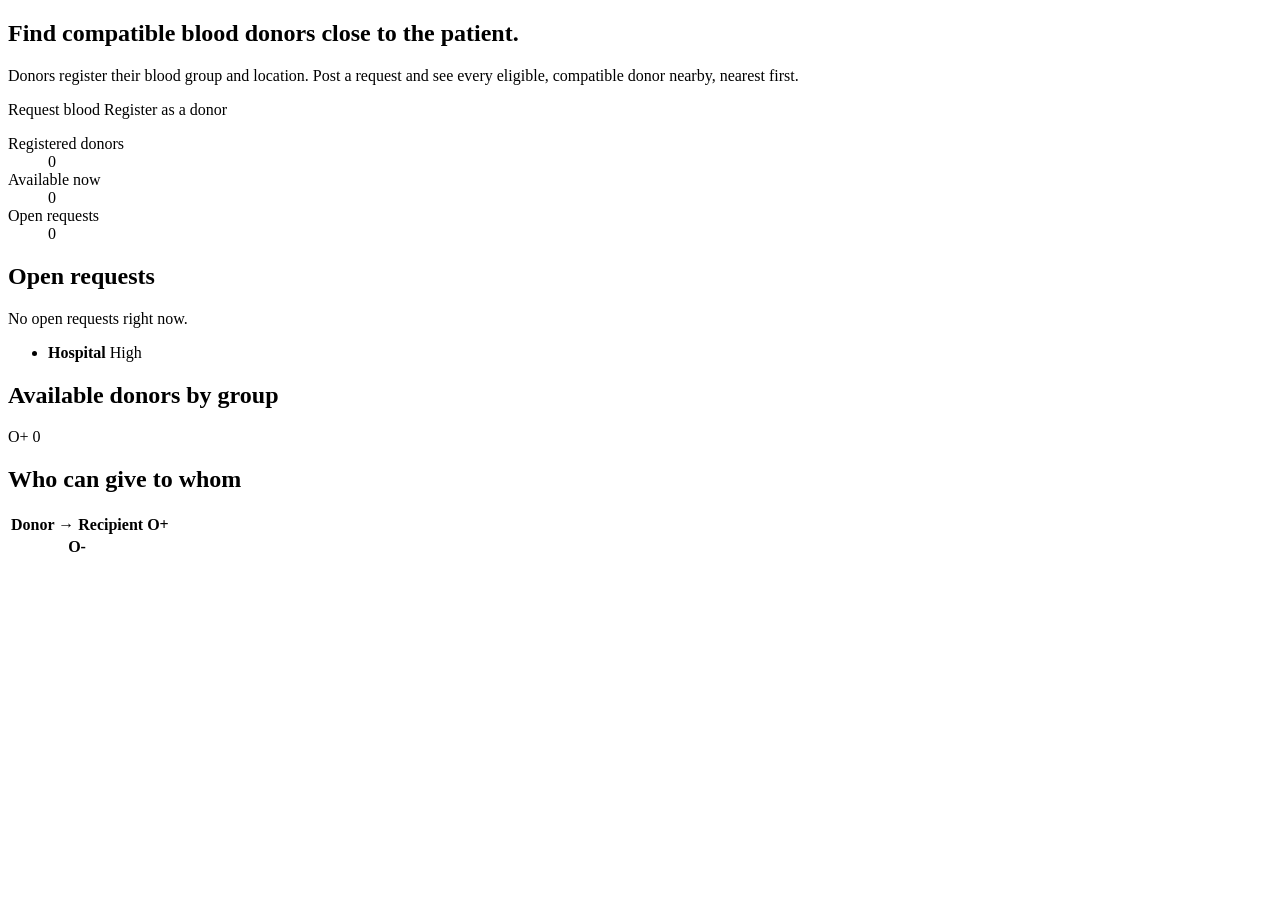
<file: src/main/resources/templates/index.html>
<!DOCTYPE html>
<html lang="en" xmlns:th="http://www.thymeleaf.org">
<head th:replace="~{fragments/layout :: head('Home', false)}"></head>
<body>
<header th:replace="~{fragments/layout :: header('home')}"></header>
<main class="container">
    <div th:replace="~{fragments/layout :: flash}"></div>

    <section class="hero">
        <div>
            <h1>Find compatible blood donors close to the patient.</h1>
            <p class="lead">Donors register their blood group and location. Post a request and see every
                eligible, compatible donor nearby, nearest first.</p>
            <a class="btn btn-primary" th:href="@{/recipients/new}">Request blood</a>
            <a class="btn btn-ghost" th:href="@{/donors/new}">Register as a donor</a>
        </div>
        <dl class="stat-grid">
            <div class="stat"><dt>Registered donors</dt><dd th:text="${stats.donors()}">0</dd></div>
            <div class="stat"><dt>Available now</dt><dd th:text="${stats.availableDonors()}">0</dd></div>
            <div class="stat"><dt>Open requests</dt><dd th:text="${stats.openRequests()}">0</dd></div>
        </dl>
    </section>

    <div class="grid-2">
        <section class="card">
            <h2>Open requests</h2>
            <p class="muted" th:if="${#lists.isEmpty(stats.recentOpenRequests())}">No open requests right now.</p>
            <ul class="request-list">
                <li th:each="r : ${stats.recentOpenRequests()}">
                    <a th:href="@{/recipients/{id}(id=${r.id})}">
                        <span th:replace="~{fragments/layout :: bg(${r.bloodGroup})}"></span>
                        <strong th:text="${r.hospital}">Hospital</strong>
                        <span class="pill" th:classappend="${r.urgency.cssClass}" th:text="${r.urgency.label}">High</span>
                    </a>
                </li>
            </ul>
        </section>

        <section class="card">
            <h2>Available donors by group</h2>
            <div class="group-bars">
                <a th:each="g : ${bloodGroups}" class="group-bar" th:href="@{/donors(bloodGroup=${g.name()})}">
                    <span class="group-label" th:text="${g.label}">O+</span>
                    <span class="group-count" th:text="${stats.availableByGroup().get(g)}">0</span>
                </a>
            </div>
        </section>
    </div>

    <section class="card">
        <h2>Who can give to whom</h2>
        <div class="table-wrap">
            <table class="matrix">
                <tr>
                    <th>Donor &rarr; Recipient</th>
                    <th th:each="r : ${bloodGroups}" th:text="${r.label}">O+</th>
                </tr>
                <tr th:each="d : ${bloodGroups}">
                    <th th:text="${d.label}">O-</th>
                    <td th:each="r : ${bloodGroups}" th:classappend="${d.canDonateTo(r)} ? 'yes'"
                        th:text="${d.canDonateTo(r)} ? '✓' : ''"></td>
                </tr>
            </table>
        </div>
    </section>
</main>
<footer th:replace="~{fragments/layout :: footer}"></footer>
</body>
</html>
</file>
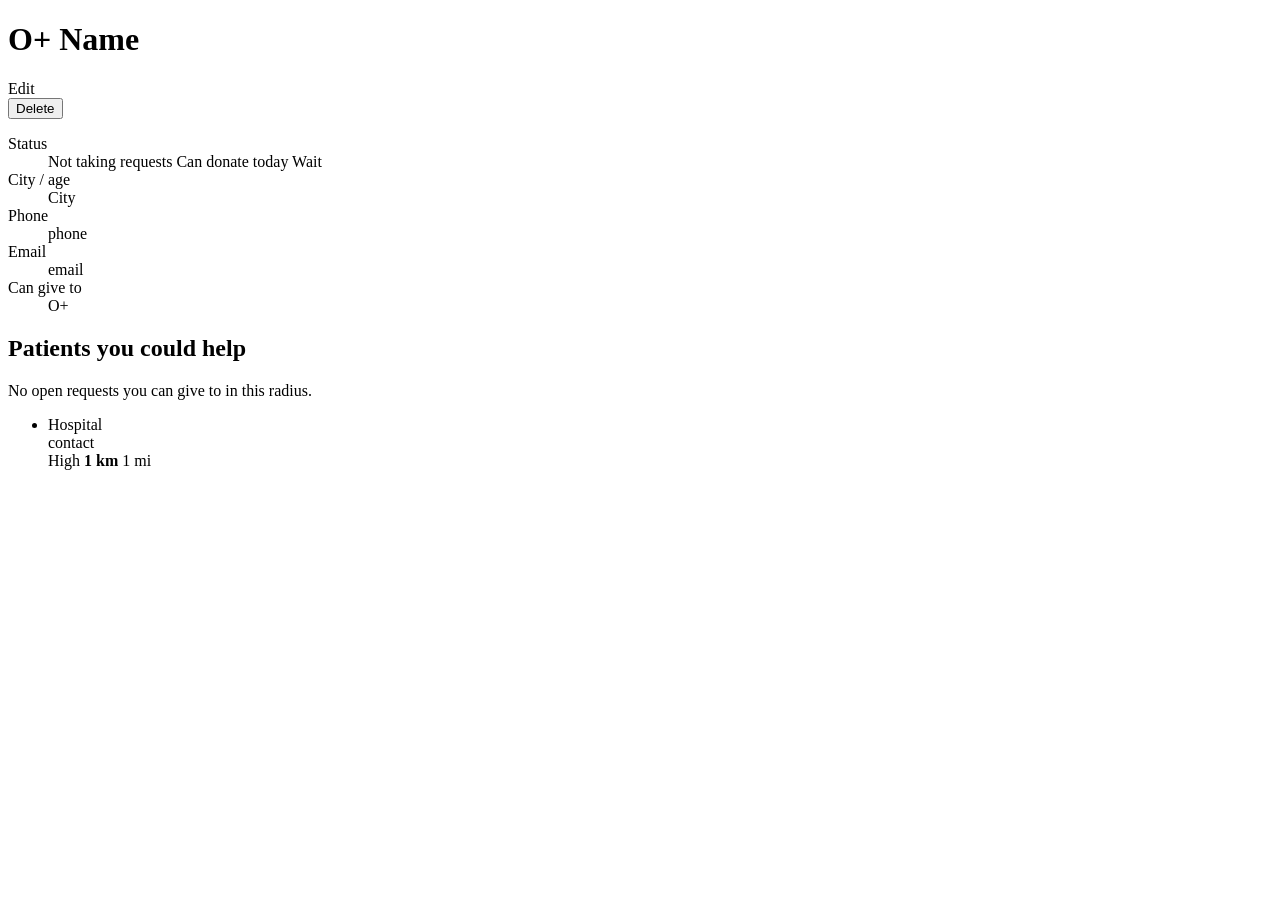
<file: src/main/resources/templates/donors/detail.html>
<!DOCTYPE html>
<html lang="en" xmlns:th="http://www.thymeleaf.org">
<head th:replace="~{fragments/layout :: head(${donor.name}, true)}"></head>
<body>
<header th:replace="~{fragments/layout :: header('donors')}"></header>
<main class="container">
    <div th:replace="~{fragments/layout :: flash}"></div>

    <div class="page-head">
        <h1><span class="bg-badge" th:text="${donor.bloodGroup.label}">O+</span> <span th:text="${donor.name}">Name</span></h1>
        <div class="actions">
            <a class="btn btn-ghost" th:href="@{/donors/{id}/edit(id=${donor.id})}">Edit</a>
            <form method="post" th:action="@{/donors/{id}/delete(id=${donor.id})}" data-confirm="Delete this donor?">
                <button type="submit" class="btn btn-danger">Delete</button>
            </form>
        </div>
    </div>

    <div class="grid-sidebar">
        <aside class="card">
            <dl class="details">
                <dt>Status</dt>
                <dd>
                    <span th:if="${!donor.available}" class="pill status-muted">Not taking requests</span>
                    <span th:if="${donor.available and eligible}" class="pill status-ok">Can donate today</span>
                    <span th:if="${donor.available and !eligible}" class="pill status-wait"
                          th:text="'Eligible from ' + ${#temporals.format(nextEligibleDate, 'MMM d, yyyy')}">Wait</span>
                </dd>
                <dt>City / age</dt><dd th:text="${donor.city} + ', ' + ${donor.age}">City</dd>
                <dt>Phone</dt><dd th:text="${donor.phone}">phone</dd>
                <dt>Email</dt><dd th:text="${donor.email}">email</dd>
                <dt>Can give to</dt>
                <dd><span th:each="g : ${donor.bloodGroup.compatibleRecipients()}" class="chip" th:text="${g.label}">O+</span></dd>
            </dl>
        </aside>

        <section class="card">
            <h2>Patients you could help</h2>
            <form th:replace="~{fragments/radius :: form('/donors/' + ${donor.id}, ${radiusKm})}"></form>

            <div class="map" data-match-map th:data-lat="${donor.latitude}" th:data-lng="${donor.longitude}"
                 th:data-radius-km="${radiusKm}" th:data-label="${donor.name}"></div>

            <p class="empty" th:if="${#lists.isEmpty(matches)}">No open requests you can give to in this radius.</p>

            <ul class="match-list">
                <li th:each="m : ${matches}" class="match"
                    th:data-match-lat="${m.recipient().latitude}" th:data-match-lng="${m.recipient().longitude}"
                    th:data-match-label="${m.recipient().hospital}">
                    <span th:replace="~{fragments/layout :: bg(${m.recipient().bloodGroup})}"></span>
                    <div class="match-main">
                        <a th:href="@{/recipients/{id}(id=${m.recipient().id})}" th:text="${m.recipient().hospital}">Hospital</a>
                        <div class="muted" th:text="${m.recipient().contactName} + ' · ' + ${m.recipient().contactPhone}">contact</div>
                    </div>
                    <div class="match-side">
                        <span class="pill" th:classappend="${m.recipient().urgency.cssClass}" th:text="${m.recipient().urgency.label}">High</span>
                        <strong th:text="${#numbers.formatDecimal(m.distanceKm(), 1, 1)} + ' km'">1 km</strong>
                        <span class="muted" th:text="${#numbers.formatDecimal(m.distanceMiles(), 1, 1)} + ' mi'">1 mi</span>
                    </div>
                </li>
            </ul>
        </section>
    </div>
</main>
<footer th:replace="~{fragments/layout :: footer}"></footer>
</body>
</html>
</file>
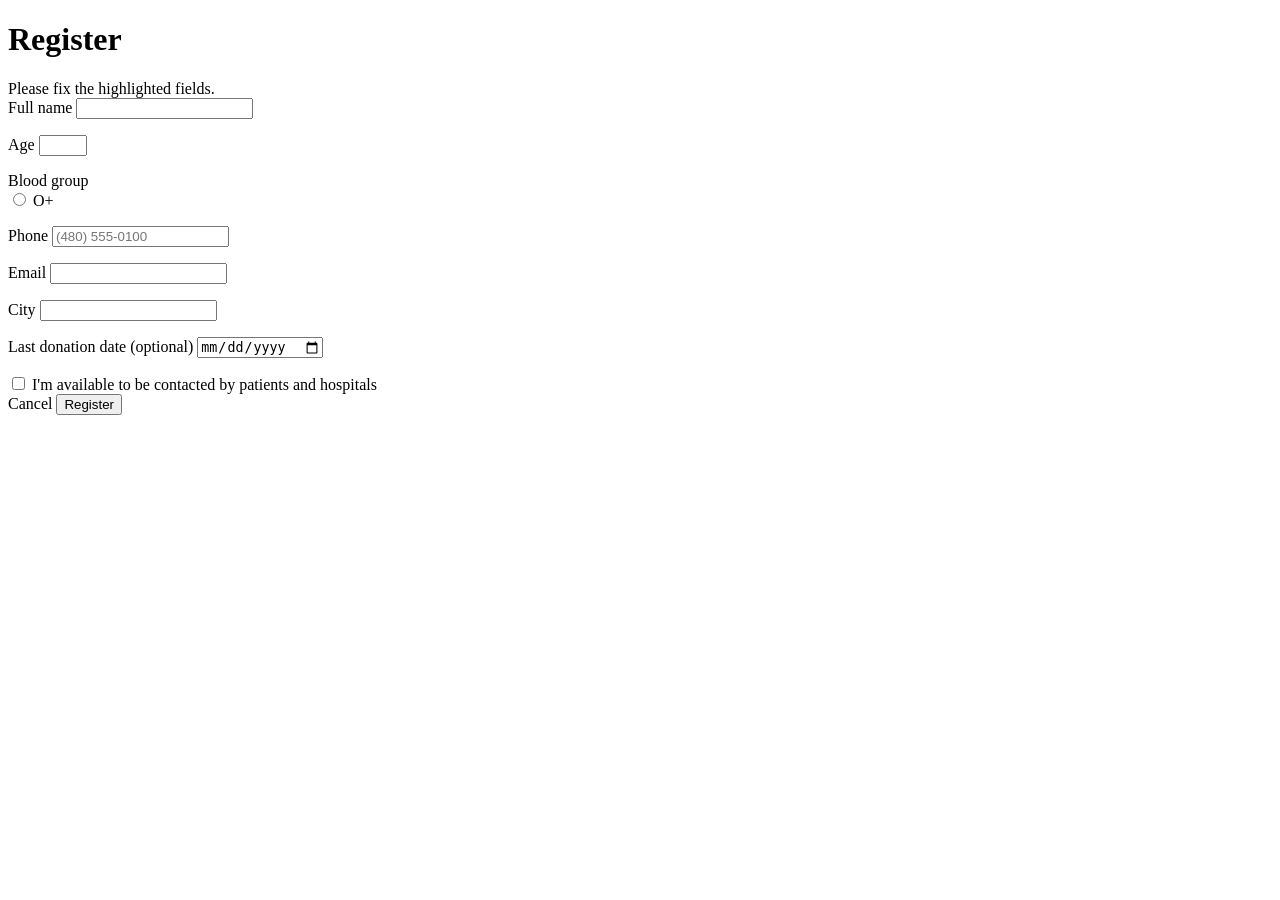
<file: src/main/resources/templates/donors/form.html>
<!DOCTYPE html>
<html lang="en" xmlns:th="http://www.thymeleaf.org">
<head th:replace="~{fragments/layout :: head(${donor.id == null} ? 'Register as a donor' : 'Edit donor', true)}"></head>
<body>
<header th:replace="~{fragments/layout :: header('donors')}"></header>
<main class="container narrow">
    <h1 th:text="${donor.id == null} ? 'Register as a donor' : 'Edit donor'">Register</h1>

    <form class="card form" method="post" th:object="${donor}" novalidate
          th:action="${donor.id == null} ? @{/donors} : @{/donors/{id}(id=${donor.id})}">

        <div class="form-error" th:if="${#fields.hasErrors('*')}">Please fix the highlighted fields.</div>

        <div class="field-row">
            <div class="field" th:classappend="${#fields.hasErrors('name')} ? 'has-error'">
                <label for="name">Full name</label>
                <input type="text" th:field="*{name}">
                <p class="error" th:if="${#fields.hasErrors('name')}" th:errors="*{name}"></p>
            </div>
            <div class="field small" th:classappend="${#fields.hasErrors('age')} ? 'has-error'">
                <label for="age">Age</label>
                <input type="number" th:field="*{age}" min="18" max="65">
                <p class="error" th:if="${#fields.hasErrors('age')}" th:errors="*{age}"></p>
            </div>
        </div>

        <div class="field" th:classappend="${#fields.hasErrors('bloodGroup')} ? 'has-error'">
            <span class="label">Blood group</span>
            <div class="group-picker">
                <label th:each="g : ${bloodGroups}" class="group-option">
                    <input type="radio" th:field="*{bloodGroup}" th:value="${g.name()}">
                    <span th:text="${g.label}">O+</span>
                </label>
            </div>
            <p class="error" th:if="${#fields.hasErrors('bloodGroup')}" th:errors="*{bloodGroup}"></p>
        </div>

        <div class="field-row">
            <div class="field" th:classappend="${#fields.hasErrors('phone')} ? 'has-error'">
                <label for="phone">Phone</label>
                <input type="tel" th:field="*{phone}" placeholder="(480) 555-0100">
                <p class="error" th:if="${#fields.hasErrors('phone')}" th:errors="*{phone}"></p>
            </div>
            <div class="field" th:classappend="${#fields.hasErrors('email')} ? 'has-error'">
                <label for="email">Email</label>
                <input type="email" th:field="*{email}">
                <p class="error" th:if="${#fields.hasErrors('email')}" th:errors="*{email}"></p>
            </div>
        </div>

        <div class="field" th:classappend="${#fields.hasErrors('city')} ? 'has-error'">
            <label for="city">City</label>
            <input type="text" th:field="*{city}">
            <p class="error" th:if="${#fields.hasErrors('city')}" th:errors="*{city}"></p>
        </div>

        <div th:replace="~{fragments/location :: picker}"></div>

        <div class="field" th:classappend="${#fields.hasErrors('lastDonationDate')} ? 'has-error'">
            <label for="lastDonationDate">Last donation date (optional)</label>
            <input type="date" th:field="*{lastDonationDate}" th:max="${today}">
            <p class="error" th:if="${#fields.hasErrors('lastDonationDate')}" th:errors="*{lastDonationDate}"></p>
        </div>

        <label class="check">
            <input type="checkbox" th:field="*{available}">
            <span>I'm available to be contacted by patients and hospitals</span>
        </label>

        <div class="form-actions">
            <a class="btn btn-ghost" th:href="@{/donors}">Cancel</a>
            <button type="submit" class="btn btn-primary"
                    th:text="${donor.id == null} ? 'Register' : 'Save changes'">Register</button>
        </div>
    </form>
</main>
<footer th:replace="~{fragments/layout :: footer}"></footer>
</body>
</html>
</file>
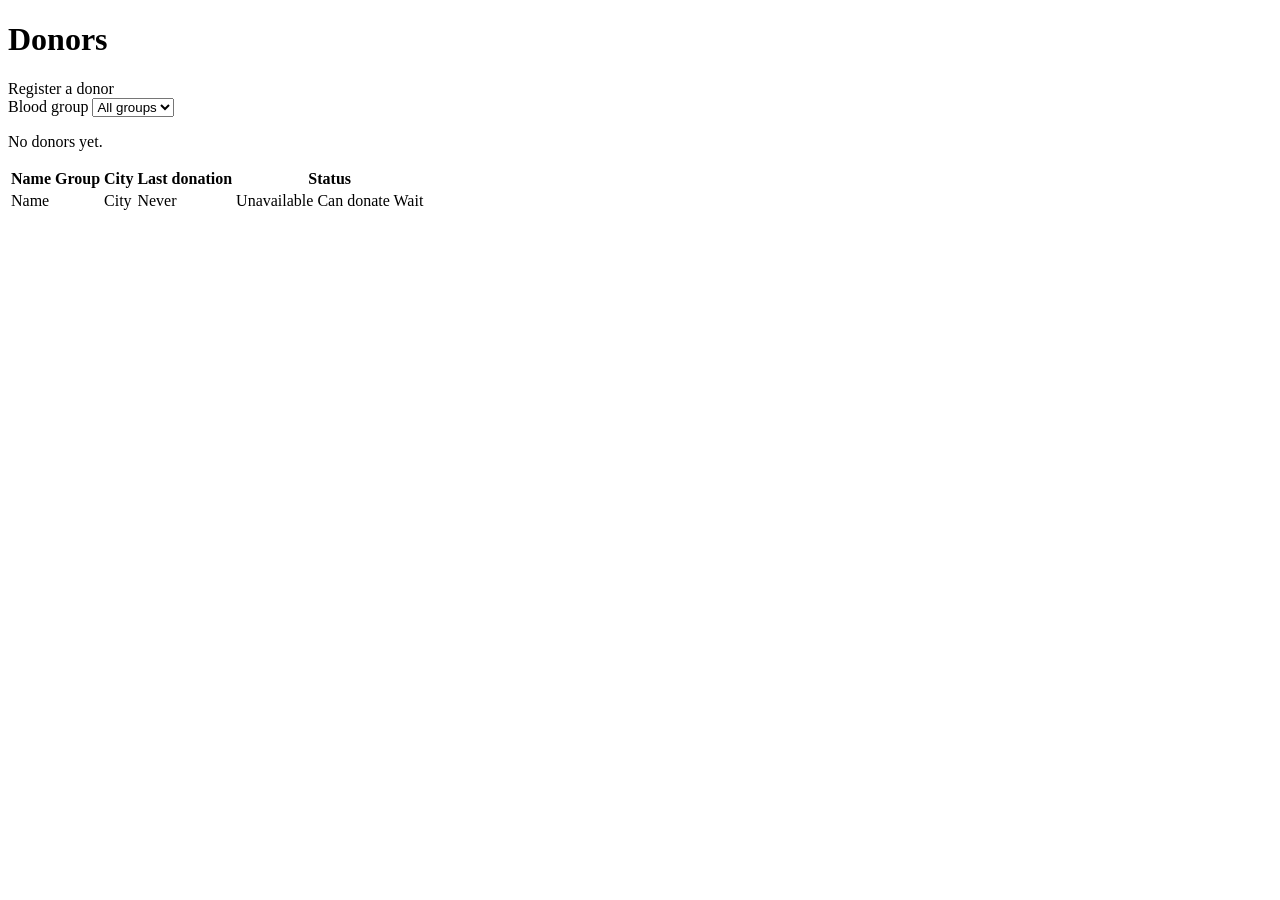
<file: src/main/resources/templates/donors/list.html>
<!DOCTYPE html>
<html lang="en" xmlns:th="http://www.thymeleaf.org">
<head th:replace="~{fragments/layout :: head('Donors', false)}"></head>
<body>
<header th:replace="~{fragments/layout :: header('donors')}"></header>
<main class="container">
    <div th:replace="~{fragments/layout :: flash}"></div>
    <div class="page-head">
        <h1>Donors</h1>
        <a class="btn btn-primary" th:href="@{/donors/new}">Register a donor</a>
    </div>

    <form class="filter-bar" method="get" th:action="@{/donors}">
        <label for="bloodGroup">Blood group</label>
        <select id="bloodGroup" name="bloodGroup" onchange="this.form.submit()">
            <option value="">All groups</option>
            <option th:each="g : ${bloodGroups}" th:value="${g.name()}" th:text="${g.label}"
                    th:selected="${g == selectedGroup}">O+</option>
        </select>
    </form>

    <div class="card" th:if="${#lists.isEmpty(donors)}">
        <p class="empty">No donors yet.</p>
    </div>

    <div class="card table-card" th:unless="${#lists.isEmpty(donors)}">
        <table class="data">
            <thead>
            <tr><th>Name</th><th>Group</th><th>City</th><th>Last donation</th><th>Status</th></tr>
            </thead>
            <tbody>
            <tr th:each="d : ${donors}">
                <td><a th:href="@{/donors/{id}(id=${d.id})}" th:text="${d.name}">Name</a></td>
                <td><span th:replace="~{fragments/layout :: bg(${d.bloodGroup})}"></span></td>
                <td th:text="${d.city}">City</td>
                <td th:text="${d.lastDonationDate != null} ? ${#temporals.format(d.lastDonationDate, 'MMM d, yyyy')} : 'Never'">Never</td>
                <td>
                    <span th:if="${!d.available}" class="pill status-muted">Unavailable</span>
                    <span th:if="${d.available and d.isEligibleOn(today, minDays)}" class="pill status-ok">Can donate</span>
                    <span th:if="${d.available and !d.isEligibleOn(today, minDays)}" class="pill status-wait"
                          th:text="'Wait until ' + ${#temporals.format(d.nextEligibleDate(minDays), 'MMM d')}">Wait</span>
                </td>
            </tr>
            </tbody>
        </table>
    </div>
</main>
<footer th:replace="~{fragments/layout :: footer}"></footer>
</body>
</html>
</file>
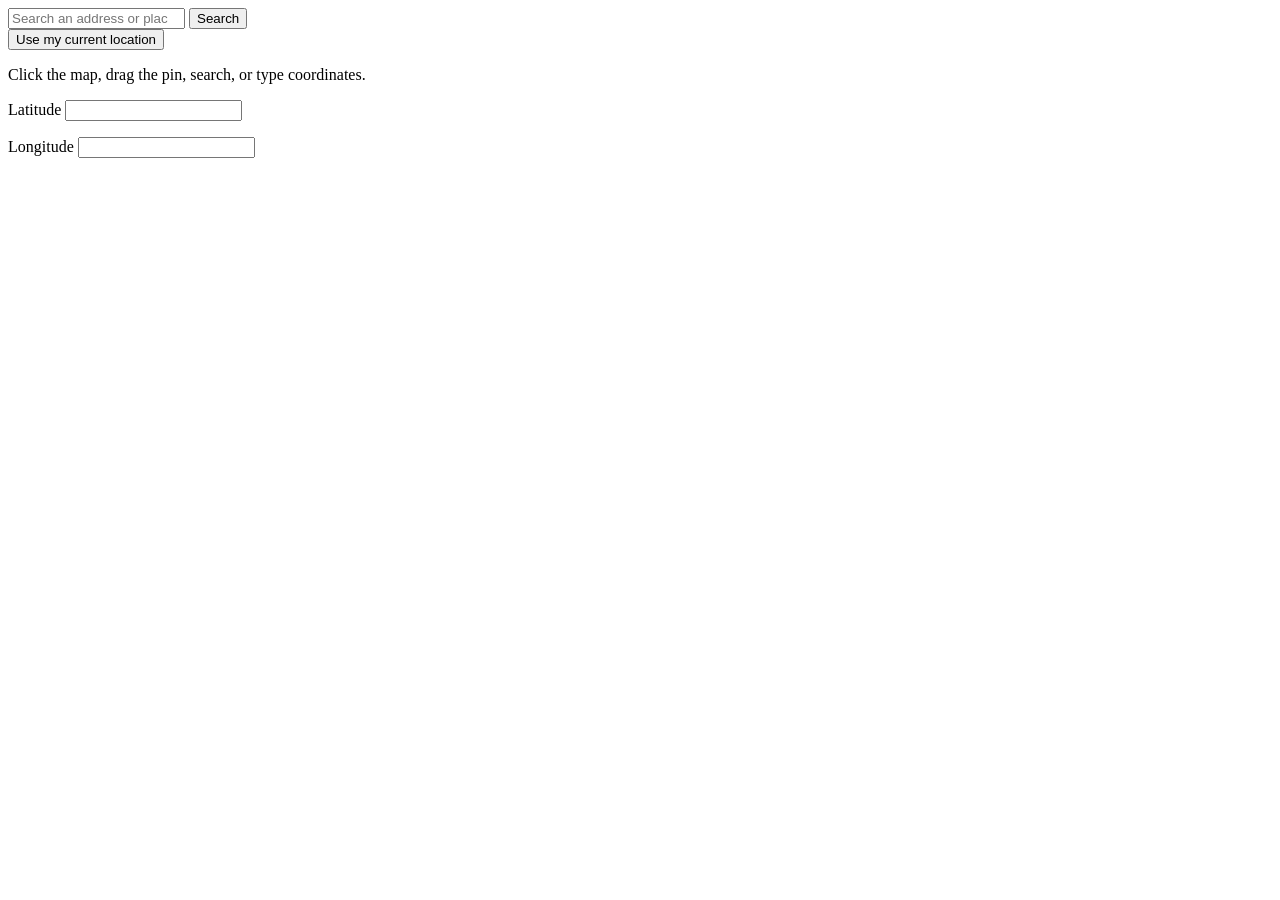
<file: src/main/resources/templates/fragments/location.html>
<!DOCTYPE html>
<html lang="en" xmlns:th="http://www.thymeleaf.org">
<body>
<div th:fragment="picker" class="location-picker">
    <div class="location-tools">
        <div class="location-search">
            <input type="search" id="location-query" placeholder="Search an address or place" autocomplete="off">
            <button type="button" class="btn btn-sm" id="location-search-btn">Search</button>
        </div>
        <button type="button" class="btn btn-sm btn-ghost" id="use-my-location">Use my current location</button>
    </div>
    <div class="map" data-location-picker data-lat-input="latitude" data-lng-input="longitude"></div>
    <p class="hint" id="location-status" aria-live="polite">Click the map, drag the pin, search, or type coordinates.</p>

    <div class="field-row">
        <div class="field" th:classappend="${#fields.hasErrors('latitude')} ? 'has-error'">
            <label for="latitude">Latitude</label>
            <input type="number" th:field="*{latitude}" step="any" min="-90" max="90">
            <p class="error" th:if="${#fields.hasErrors('latitude')}" th:errors="*{latitude}"></p>
        </div>
        <div class="field" th:classappend="${#fields.hasErrors('longitude')} ? 'has-error'">
            <label for="longitude">Longitude</label>
            <input type="number" th:field="*{longitude}" step="any" min="-180" max="180">
            <p class="error" th:if="${#fields.hasErrors('longitude')}" th:errors="*{longitude}"></p>
        </div>
    </div>
</div>
</body>
</html>
</file>
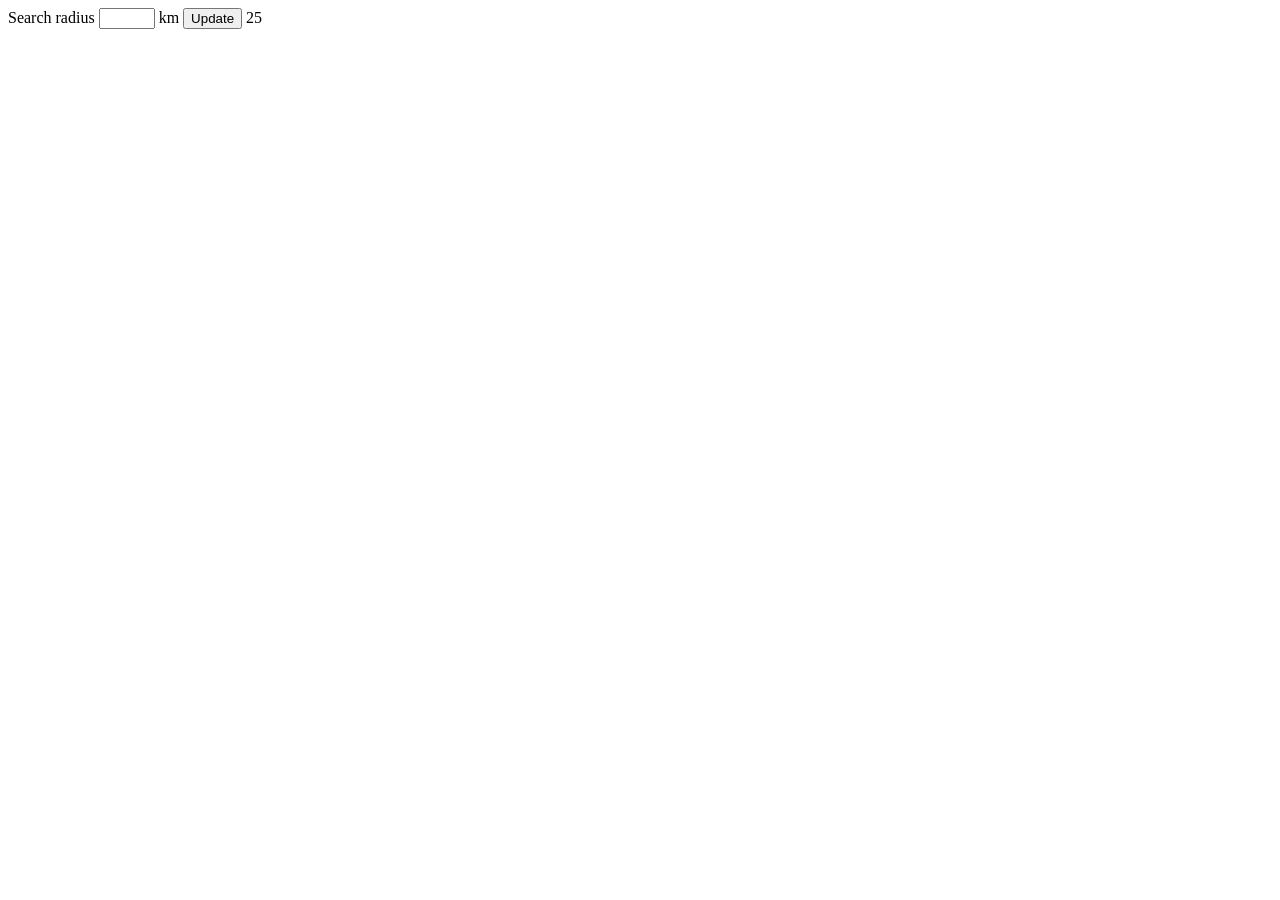
<file: src/main/resources/templates/fragments/radius.html>
<!DOCTYPE html>
<html lang="en" xmlns:th="http://www.thymeleaf.org">
<body>
<form th:fragment="form(action, radius)" class="radius-form" method="get" th:action="@{${action}}">
    <label for="radiusKm">Search radius</label>
    <input type="number" id="radiusKm" name="radiusKm" min="1" max="500" step="1"
           th:value="${#numbers.formatDecimal(radius, 1, 0)}"> km
    <button type="submit" class="btn btn-sm">Update</button>
    <a th:each="preset : ${radiusPresets}" class="chip-btn"
       th:href="@{${action}(radiusKm=${preset})}"
       th:classappend="${radius == preset} ? 'active'"
       th:text="${preset}">25</a>
</form>
</body>
</html>
</file>
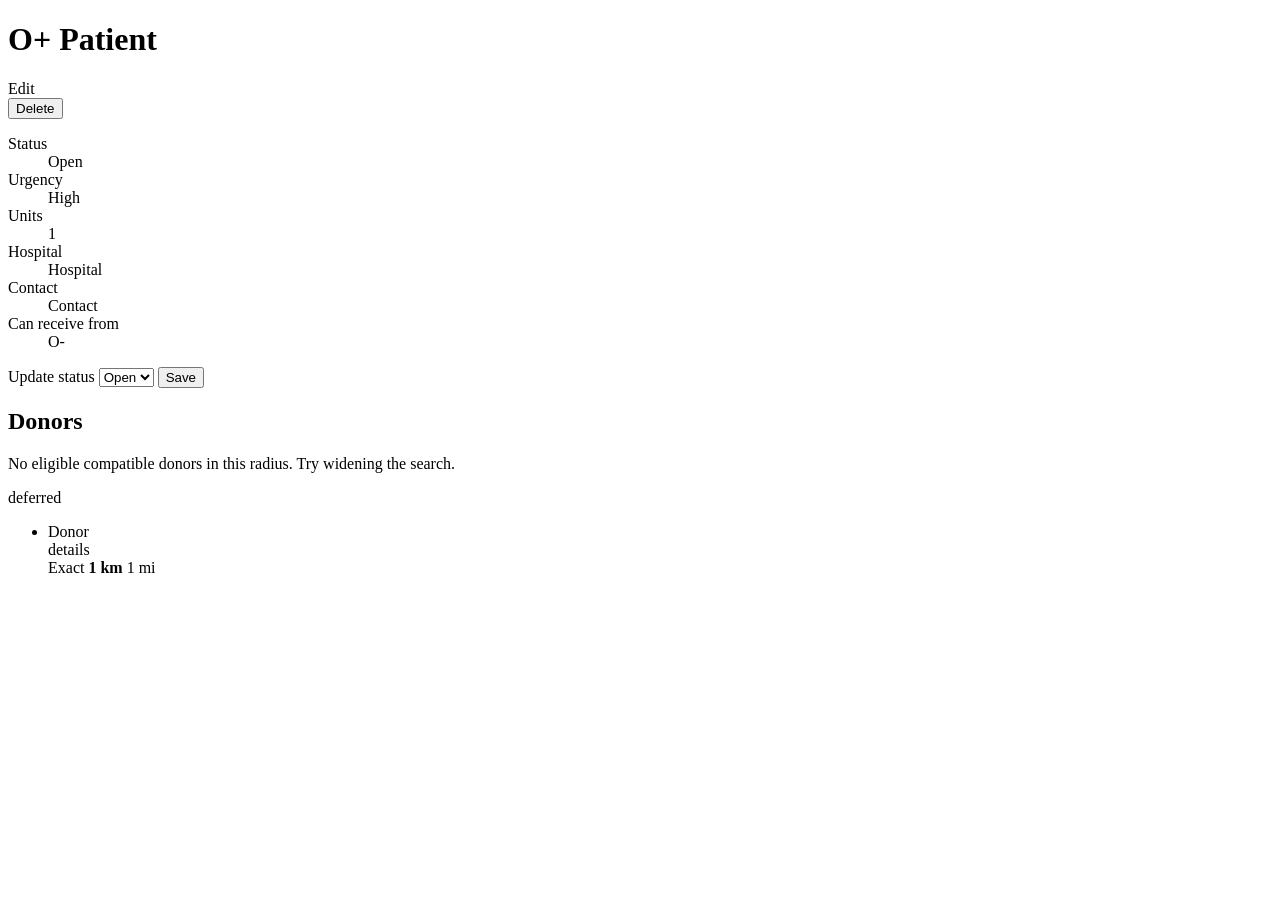
<file: src/main/resources/templates/recipients/detail.html>
<!DOCTYPE html>
<html lang="en" xmlns:th="http://www.thymeleaf.org">
<head th:replace="~{fragments/layout :: head('Request for ' + ${recipient.patientName}, true)}"></head>
<body>
<header th:replace="~{fragments/layout :: header('recipients')}"></header>
<main class="container">
    <div th:replace="~{fragments/layout :: flash}"></div>

    <div class="page-head">
        <h1><span class="bg-badge" th:text="${recipient.bloodGroup.label}">O+</span>
            <span th:text="${recipient.patientName}">Patient</span></h1>
        <div class="actions">
            <a class="btn btn-ghost" th:href="@{/recipients/{id}/edit(id=${recipient.id})}">Edit</a>
            <form method="post" th:action="@{/recipients/{id}/delete(id=${recipient.id})}" data-confirm="Delete this request?">
                <button type="submit" class="btn btn-danger">Delete</button>
            </form>
        </div>
    </div>

    <div class="grid-sidebar">
        <aside class="card">
            <dl class="details">
                <dt>Status</dt><dd><span class="pill" th:classappend="${recipient.status.cssClass}" th:text="${recipient.status.label}">Open</span></dd>
                <dt>Urgency</dt><dd><span class="pill" th:classappend="${recipient.urgency.cssClass}" th:text="${recipient.urgency.label}">High</span></dd>
                <dt>Units</dt><dd th:text="${recipient.unitsRequired}">1</dd>
                <dt>Hospital</dt><dd th:text="${recipient.hospital} + ', ' + ${recipient.city}">Hospital</dd>
                <dt>Contact</dt><dd th:text="${recipient.contactName} + ' · ' + ${recipient.contactPhone}">Contact</dd>
                <dt>Can receive from</dt>
                <dd><span th:each="g : ${recipient.compatibleDonorGroups()}" class="chip" th:text="${g.label}">O-</span></dd>
            </dl>

            <form class="status-form" method="post" th:action="@{/recipients/{id}/status(id=${recipient.id})}">
                <label for="status-select">Update status</label>
                <select id="status-select" name="status">
                    <option th:each="s : ${statuses}" th:value="${s.name()}" th:text="${s.label}"
                            th:selected="${s == recipient.status}">Open</option>
                </select>
                <button type="submit" class="btn btn-sm">Save</button>
            </form>
        </aside>

        <section class="card">
            <h2 th:text="${#lists.size(result.matches())} + ' compatible donors within ' + ${#numbers.formatDecimal(result.radiusKm(), 1, 0)} + ' km'">Donors</h2>
            <form th:replace="~{fragments/radius :: form('/recipients/' + ${recipient.id}, ${result.radiusKm()})}"></form>

            <div class="map" data-match-map th:data-lat="${recipient.latitude}" th:data-lng="${recipient.longitude}"
                 th:data-radius-km="${result.radiusKm()}" th:data-label="${recipient.hospital}"></div>

            <p class="empty" th:if="${#lists.isEmpty(result.matches())}">No eligible compatible donors in this radius. Try widening the search.</p>
            <p class="hint" th:if="${result.deferredCount() > 0}"
               th:text="${result.deferredCount()} + ' more compatible donor(s) nearby gave within the last ' + ${minDays} + ' days.'">deferred</p>

            <ul class="match-list">
                <li th:each="m : ${result.matches()}" class="match"
                    th:data-match-lat="${m.donor().latitude}" th:data-match-lng="${m.donor().longitude}"
                    th:data-match-label="${m.donor().name}">
                    <span th:replace="~{fragments/layout :: bg(${m.donor().bloodGroup})}"></span>
                    <div class="match-main">
                        <a th:href="@{/donors/{id}(id=${m.donor().id})}" th:text="${m.donor().name}">Donor</a>
                        <div class="muted" th:text="${m.donor().city} + ' · ' + ${m.donor().phone} + ' · ' + ${m.donor().email}">details</div>
                    </div>
                    <div class="match-side">
                        <span class="pill" th:classappend="${m.exactMatch()} ? 'status-ok' : 'status-muted'"
                              th:text="${m.exactMatch()} ? 'Exact match' : 'Compatible'">Exact</span>
                        <strong th:text="${#numbers.formatDecimal(m.distanceKm(), 1, 1)} + ' km'">1 km</strong>
                        <span class="muted" th:text="${#numbers.formatDecimal(m.distanceMiles(), 1, 1)} + ' mi'">1 mi</span>
                    </div>
                </li>
            </ul>
        </section>
    </div>
</main>
<footer th:replace="~{fragments/layout :: footer}"></footer>
</body>
</html>
</file>
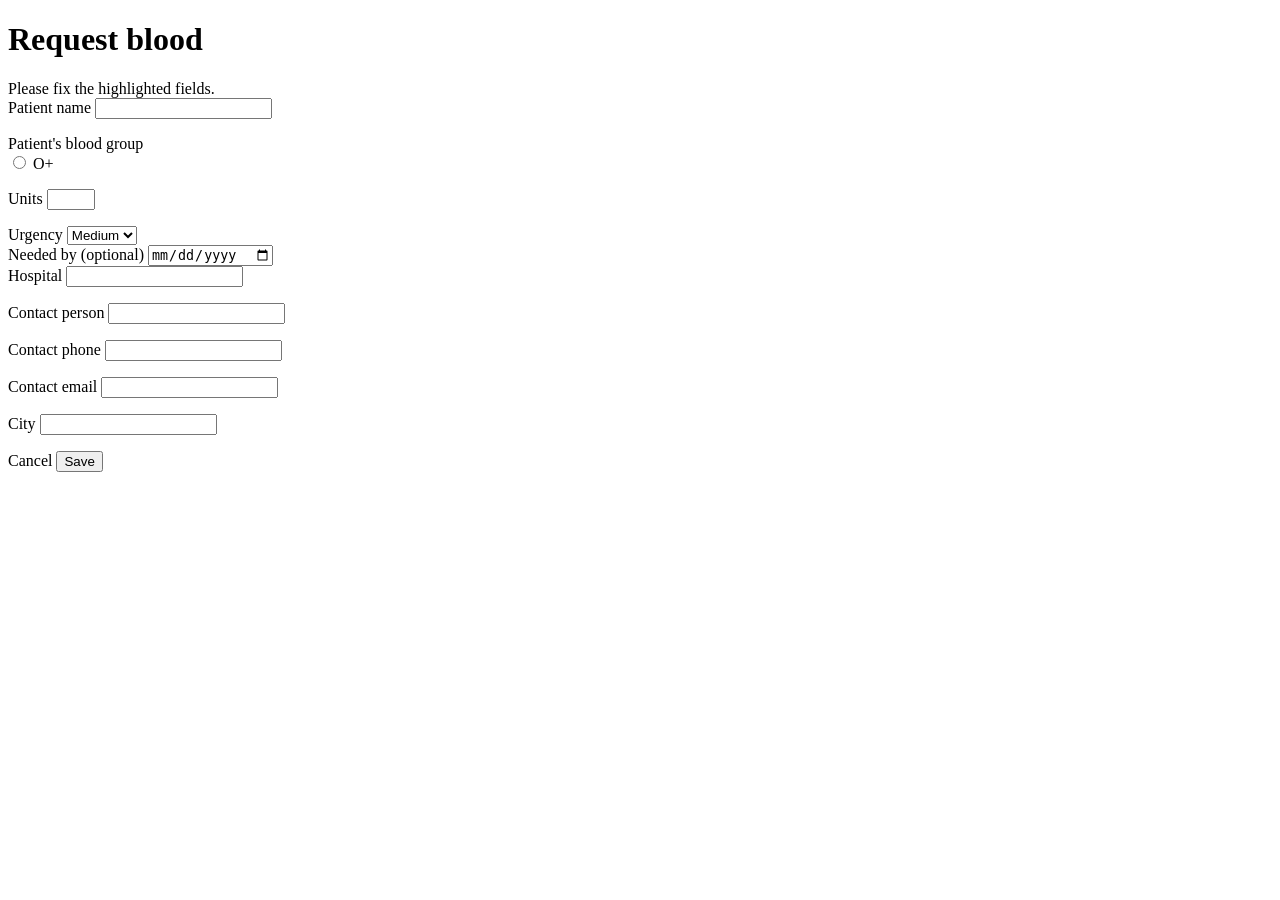
<file: src/main/resources/templates/recipients/form.html>
<!DOCTYPE html>
<html lang="en" xmlns:th="http://www.thymeleaf.org">
<head th:replace="~{fragments/layout :: head(${recipient.id == null} ? 'Request blood' : 'Edit request', true)}"></head>
<body>
<header th:replace="~{fragments/layout :: header('recipients')}"></header>
<main class="container narrow">
    <h1 th:text="${recipient.id == null} ? 'Request blood' : 'Edit request'">Request blood</h1>

    <form class="card form" method="post" th:object="${recipient}" novalidate
          th:action="${recipient.id == null} ? @{/recipients} : @{/recipients/{id}(id=${recipient.id})}">

        <div class="form-error" th:if="${#fields.hasErrors('*')}">Please fix the highlighted fields.</div>

        <div class="field" th:classappend="${#fields.hasErrors('patientName')} ? 'has-error'">
            <label for="patientName">Patient name</label>
            <input type="text" th:field="*{patientName}">
            <p class="error" th:if="${#fields.hasErrors('patientName')}" th:errors="*{patientName}"></p>
        </div>

        <div class="field" th:classappend="${#fields.hasErrors('bloodGroup')} ? 'has-error'">
            <span class="label">Patient's blood group</span>
            <div class="group-picker">
                <label th:each="g : ${bloodGroups}" class="group-option">
                    <input type="radio" th:field="*{bloodGroup}" th:value="${g.name()}">
                    <span th:text="${g.label}">O+</span>
                </label>
            </div>
            <p class="error" th:if="${#fields.hasErrors('bloodGroup')}" th:errors="*{bloodGroup}"></p>
        </div>

        <div class="field-row">
            <div class="field small" th:classappend="${#fields.hasErrors('unitsRequired')} ? 'has-error'">
                <label for="unitsRequired">Units</label>
                <input type="number" th:field="*{unitsRequired}" min="1" max="20">
                <p class="error" th:if="${#fields.hasErrors('unitsRequired')}" th:errors="*{unitsRequired}"></p>
            </div>
            <div class="field">
                <label for="urgency">Urgency</label>
                <select th:field="*{urgency}">
                    <option th:each="u : ${urgencies}" th:value="${u.name()}" th:text="${u.label}">Medium</option>
                </select>
            </div>
            <div class="field">
                <label for="neededBy">Needed by (optional)</label>
                <input type="date" th:field="*{neededBy}">
            </div>
        </div>

        <div class="field" th:classappend="${#fields.hasErrors('hospital')} ? 'has-error'">
            <label for="hospital">Hospital</label>
            <input type="text" th:field="*{hospital}">
            <p class="error" th:if="${#fields.hasErrors('hospital')}" th:errors="*{hospital}"></p>
        </div>

        <div class="field-row">
            <div class="field" th:classappend="${#fields.hasErrors('contactName')} ? 'has-error'">
                <label for="contactName">Contact person</label>
                <input type="text" th:field="*{contactName}">
                <p class="error" th:if="${#fields.hasErrors('contactName')}" th:errors="*{contactName}"></p>
            </div>
            <div class="field" th:classappend="${#fields.hasErrors('contactPhone')} ? 'has-error'">
                <label for="contactPhone">Contact phone</label>
                <input type="tel" th:field="*{contactPhone}">
                <p class="error" th:if="${#fields.hasErrors('contactPhone')}" th:errors="*{contactPhone}"></p>
            </div>
            <div class="field" th:classappend="${#fields.hasErrors('contactEmail')} ? 'has-error'">
                <label for="contactEmail">Contact email</label>
                <input type="email" th:field="*{contactEmail}">
                <p class="error" th:if="${#fields.hasErrors('contactEmail')}" th:errors="*{contactEmail}"></p>
            </div>
        </div>

        <div class="field" th:classappend="${#fields.hasErrors('city')} ? 'has-error'">
            <label for="city">City</label>
            <input type="text" th:field="*{city}">
            <p class="error" th:if="${#fields.hasErrors('city')}" th:errors="*{city}"></p>
        </div>

        <div th:replace="~{fragments/location :: picker}"></div>

        <div class="form-actions">
            <a class="btn btn-ghost" th:href="@{/recipients}">Cancel</a>
            <button type="submit" class="btn btn-primary"
                    th:text="${recipient.id == null} ? 'Save and find donors' : 'Save changes'">Save</button>
        </div>
    </form>
</main>
<footer th:replace="~{fragments/layout :: footer}"></footer>
</body>
</html>
</file>
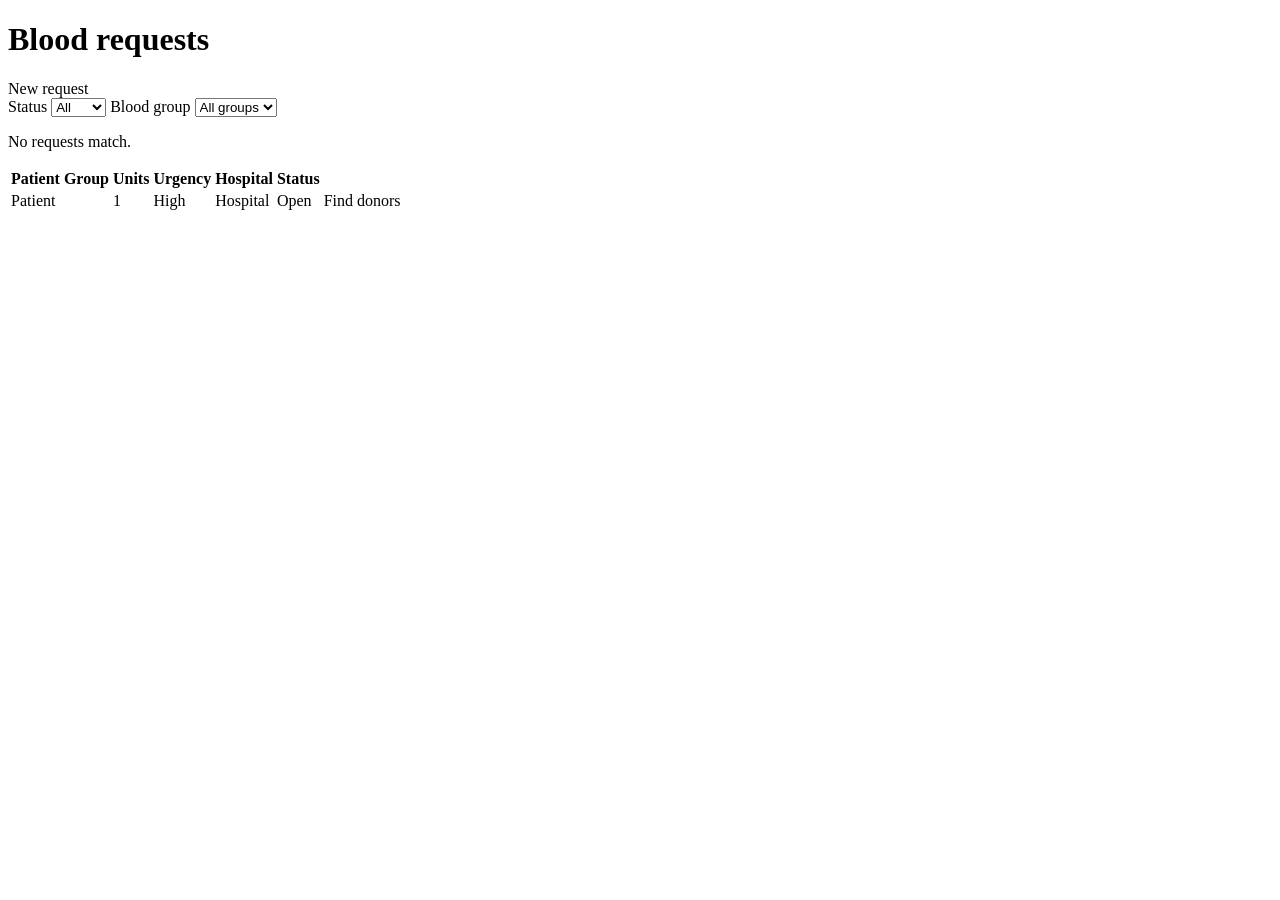
<file: src/main/resources/templates/recipients/list.html>
<!DOCTYPE html>
<html lang="en" xmlns:th="http://www.thymeleaf.org">
<head th:replace="~{fragments/layout :: head('Blood requests', false)}"></head>
<body>
<header th:replace="~{fragments/layout :: header('recipients')}"></header>
<main class="container">
    <div th:replace="~{fragments/layout :: flash}"></div>
    <div class="page-head">
        <h1>Blood requests</h1>
        <a class="btn btn-primary" th:href="@{/recipients/new}">New request</a>
    </div>

    <form class="filter-bar" method="get" th:action="@{/recipients}">
        <label for="status">Status</label>
        <select id="status" name="status" onchange="this.form.submit()">
            <option value="">All</option>
            <option th:each="s : ${statuses}" th:value="${s.name()}" th:text="${s.label}"
                    th:selected="${s == selectedStatus}">Open</option>
        </select>
        <label for="bloodGroup">Blood group</label>
        <select id="bloodGroup" name="bloodGroup" onchange="this.form.submit()">
            <option value="">All groups</option>
            <option th:each="g : ${bloodGroups}" th:value="${g.name()}" th:text="${g.label}"
                    th:selected="${g == selectedGroup}">O+</option>
        </select>
    </form>

    <div class="card" th:if="${#lists.isEmpty(recipients)}"><p class="empty">No requests match.</p></div>

    <div class="card table-card" th:unless="${#lists.isEmpty(recipients)}">
        <table class="data">
            <thead>
            <tr><th>Patient</th><th>Group</th><th>Units</th><th>Urgency</th><th>Hospital</th><th>Status</th><th></th></tr>
            </thead>
            <tbody>
            <tr th:each="r : ${recipients}">
                <td><a th:href="@{/recipients/{id}(id=${r.id})}" th:text="${r.patientName}">Patient</a></td>
                <td><span th:replace="~{fragments/layout :: bg(${r.bloodGroup})}"></span></td>
                <td th:text="${r.unitsRequired}">1</td>
                <td><span class="pill" th:classappend="${r.urgency.cssClass}" th:text="${r.urgency.label}">High</span></td>
                <td th:text="${r.hospital} + ', ' + ${r.city}">Hospital</td>
                <td><span class="pill" th:classappend="${r.status.cssClass}" th:text="${r.status.label}">Open</span></td>
                <td><a th:if="${r.status.name() == 'OPEN'}" class="btn btn-sm"
                       th:href="@{/recipients/{id}(id=${r.id})}">Find donors</a></td>
            </tr>
            </tbody>
        </table>
    </div>
</main>
<footer th:replace="~{fragments/layout :: footer}"></footer>
</body>
</html>
</file>
